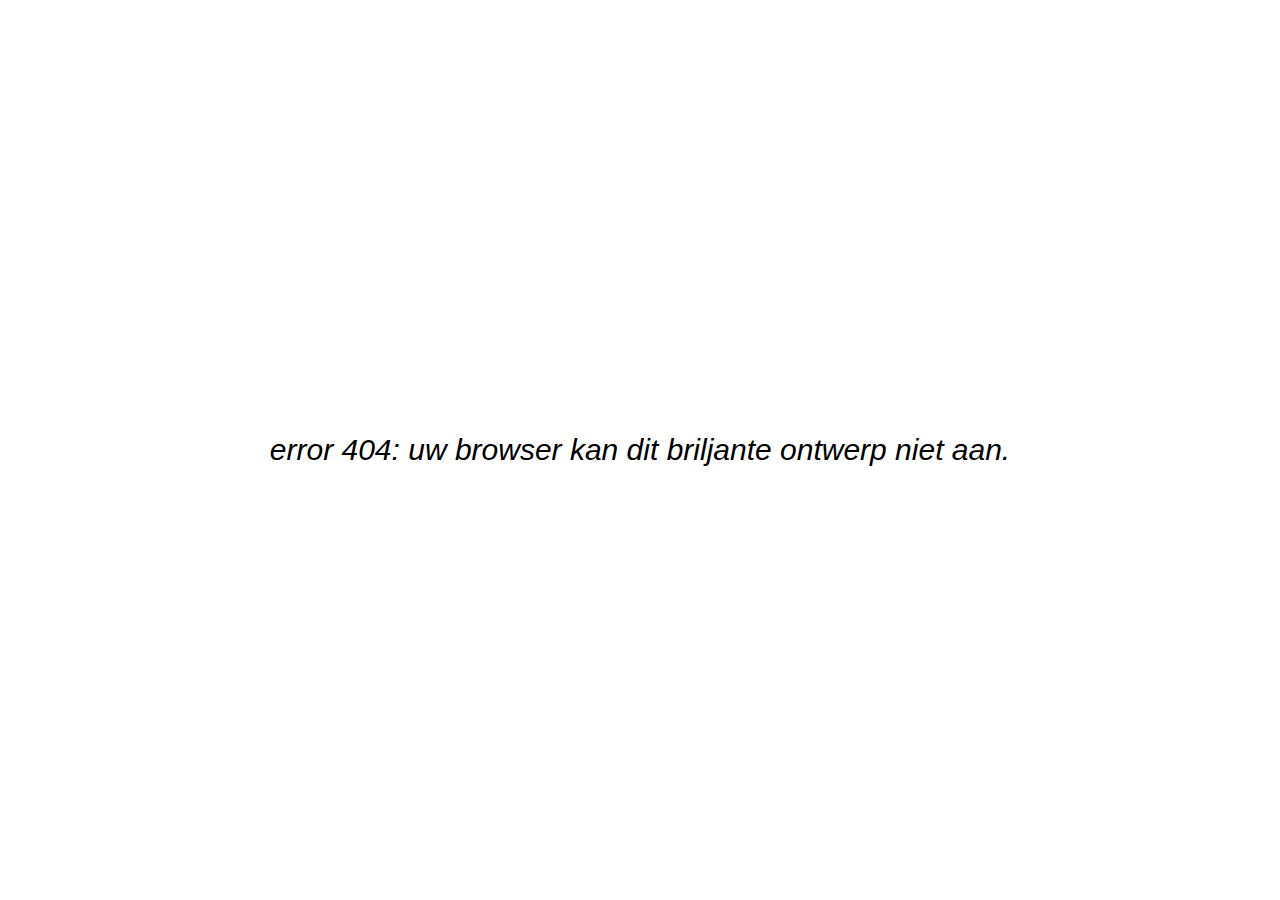
<file: jQuery/aboutus.html>
<html>
    <head>
    <title>De Scheve Schuit Amsterdam</title>
    <link href="style.css" rel="stylesheet" type="text/css">
    </head>
    <body id="aboutus">
        <header>
         <h1 class= "sorry">error 404: uw browser kan dit briljante ontwerp niet aan.</h1>
        </header>
      
    </body>
    
</html>
</file>
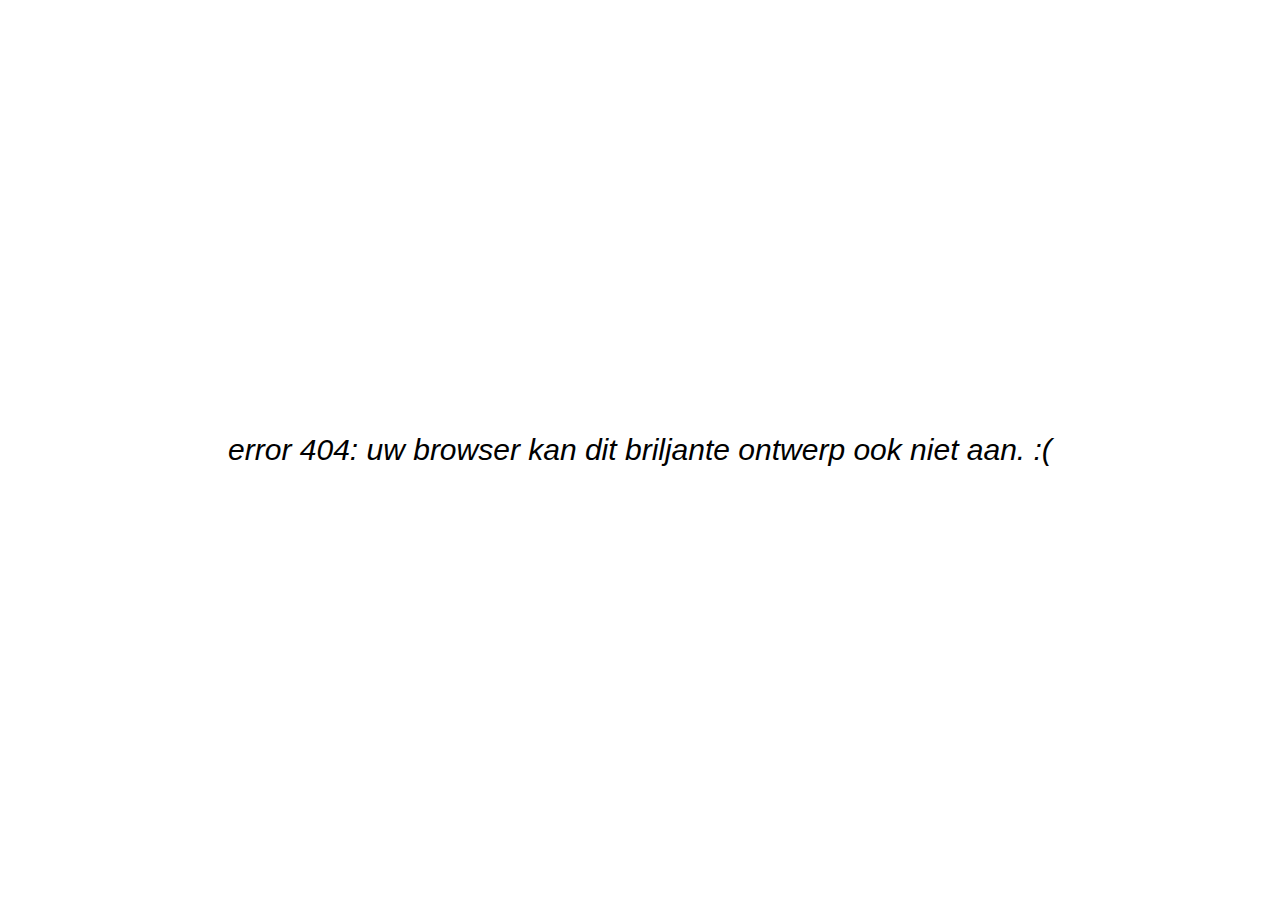
<file: jQuery/contact.html>
<html>
    <head>
    <title>De Scheve Schuit Amsterdam</title>
    <link href="style.css" rel="stylesheet" type="text/css">
    </head>
    <body id="contact">
        <header>
        <h1 class= "sorry"> error 404: uw browser kan dit briljante ontwerp ook niet aan. :(  </h1>
        </header>

    </body>
    
</html>
</file>
<file: jQuery/style.css>
*

@font-face {
  font-family: 'Bebas Neue';
  src: url('fonts/bebasneue/bebas-neue-regular.eot');
  src: url('fonts/bebasneue/bebas-neue-regular.eot?#iefix') format('embedded-opentype'), url('fonts/bebasneue/bebas-neue-regular.woff2') format('woff2'), url('fonts/bebasneue/bebas-neue-regular.woff') format('woff'), url('fonts/bebasneue/bebas-neue-regular.ttf') format('truetype'), url('fonts/bebasneue/bebas-neue-regular.svg#BebasNeueRegular') format('svg');
  font-weight: normal;
  font-style: normal;
}

{
    margin: 0;
    padding: 0;
}

#home{
    background-image: url(/images/background.jpg);
    height: 100vh;
    background-size: cover;
    background-position: center;
}


.nav-bar {
    background: rgb(0,0,0,0,0.5)
    height: 80px:
    
}

.logo {
    width: 20%;
    height: auto;
    position: fixed;
    top: -30;
    left: 600;
}


.menu{
    float: left;
    list-style: none;
    margin-top: 30px;
    margin-left: 50px;
}

.menu l1{
    display: inline-block;
    margin: 40px;
}
.menu li a{
    text-decoration: none;
    color: white;
    font-size: 20px;
    font-family: "Times New Roman", Times, serif;
    letter-spacing: 2px;
    float: right;
    padding: 3px;
}

.menu li a:hover{
    color: #d52e2f;
    transition: .3s;
}

.menu li a:active{
    color: #d52e2f;
}

.slider {
    display: block;
    width: 100%;
    height: 40%;
    background-color: #1f1f1f;
    overflow: hidden;
    position: fixed;
    top: 35%;
    left: 0;
    box-shadow: 0px 0px 100px #000000;
    
}

.slider > * {
    position: absolute;
    display: block;
    width: 100%;
    height: 100%;
    background-color: #1f1f1f;
    animation: slide 12s infinite both;
    overflow: hidden;
    
}

.slide:nth-child(1) {
    left: 0%;
    animation-delay: -1s;
    background-image: url(/images/slide1.jpg);
    background-size: cover;
    background-position: center;
    
}

.slide:nth-child(2) {
    animation-delay: 2s;
    background-image: url(/images/slide2.jpg);
    background-size: cover;
    background-position: center;
    
}

.slide:nth-child(3) {
    animation-delay: 5s;
    background-image: url(/images/slide3.jpg);
    background-size: cover;
    background-position: center;
    
}

.slide:nth-child(4) {
    animation-delay: 8s;
    background-image: url(/images/slide4.jpg);
    background-size: cover;
    background-position: 40%;
    
}

.slide:nth-child(5) {
    left: 0%;
    animation-delay: 11s;
    background-image: url(/images/slide5.jpg);
    background-size: cover;
    background-position: center;
    
}

@keyframes slide {
    0% { left: 100%; width: 100%;}
    5% { left: 0%;}
    25% { left: 0%;}
    30% { left: -100%; width: 100%;}
    30.0001% { left: -100%; width: 0%;}
    100% { left: 100%; width: 0%;}
}

#meetthechef {
    background-image: url(/images/Untitled-8.png);
    height: 100vh;
   background-color: #2a384b;
    background-repeat: no-repeat;
    background-size: contain, cover;
    background-position: center;
}
#home{
    background-image: url(/images/background.jpg);
    height: 100vh;
    background-size: cover;
    background-position: center;
}

#reserveer{
    background-image: url(/images/Untitled-11.png);
    height: 100vh;
    background-color: #2a384b;
    background-repeat: no-repeat;
    background-size: contain, cover;
    background-position: center;
}

#activeword {
    color: #d52e2f;
}

.quote {
    color: #bfba4c;
    font-size: 20px;
    font-weight: 100;
    text-align: center;
    font-family: "Times New Roman", Times, serif;
    font-style: italic;
    width: 700px;
    position: fixed;
    top: 600;
    left: 390; 
        
 }

.streepie {
    height: 2px;
    width: 175px;
    background-color: white;
    position: relative;
    top: 43;
    left: -10;
    
}
.streepie1 {
    height: 2px;
    width: 35px;
    background-color: #d52e2f;
    position: relative;
    top: 43;
    left: 234;
    
}
.streepie2 {
    height: 2px;
    width: 95px;
    background-color: white;
    position: relative;
    top: 103;
    left: -10;
}

.streepie3 {
    height: 2px;
    width: 35px;
    background-color: #d52e2f;
    position: relative;
    top: 102;
    left: 234;
    
}

.streepie4 {
    height: 2px;
    width: 138px;
    background-color: white;
    position: relative;
    top: 132;
    left: -10;
}

.streepie5 {
    height: 2px;
    width: 35px;
    background-color: #d52e2f;
    position: relative;
    top: 131;
    left: 234;
    
}

.quote2 {
    color: #bfba4c;
    font-size: 30px;
    font-weight: 100;
    text-align: center;
    font-family: "Times New Roman", Times, serif;
    font-style: italic;
    width: 400px;
    position: fixed;
    top: 240;
    left: 50; 
        
 }

.knoppie {
    color: #bfba4c;
    font-size: 30px;
    font-weight: 100;
    text-align: center;
    font-family: "Times New Roman", Times, serif;
    font-style: italic;
    width: 400px;
    position: fixed;
    top: 670;
    left: 530; 
}

.groenigheid {
    width: 25%;
    height: auto;
    position: fixed;
    top: 470;
    left: -100;
    transform: rotate(20deg);
}

.sorry {
    color: black;
    font-size: 30px;
    font-weight: 100;
    text-align: center;
    font-family: "Arial", sans-serif;
    font-style: italic;
    left: 0;
    line-height: 200px;
    margin: auto;
    margin-top: -100px;
    position: absolute;
    top: 50%;
    width: 100%;
    
}
/*.kalender {
    width: 300px;
    height: auto;
    background: white;
    box-sizing: border-box;
}

.kalender .datum {
    padding: 20px;
    display: grid;
    grid-template-columns: repeat(auto-fit, minmax(25px,1fr));
}
</file>
